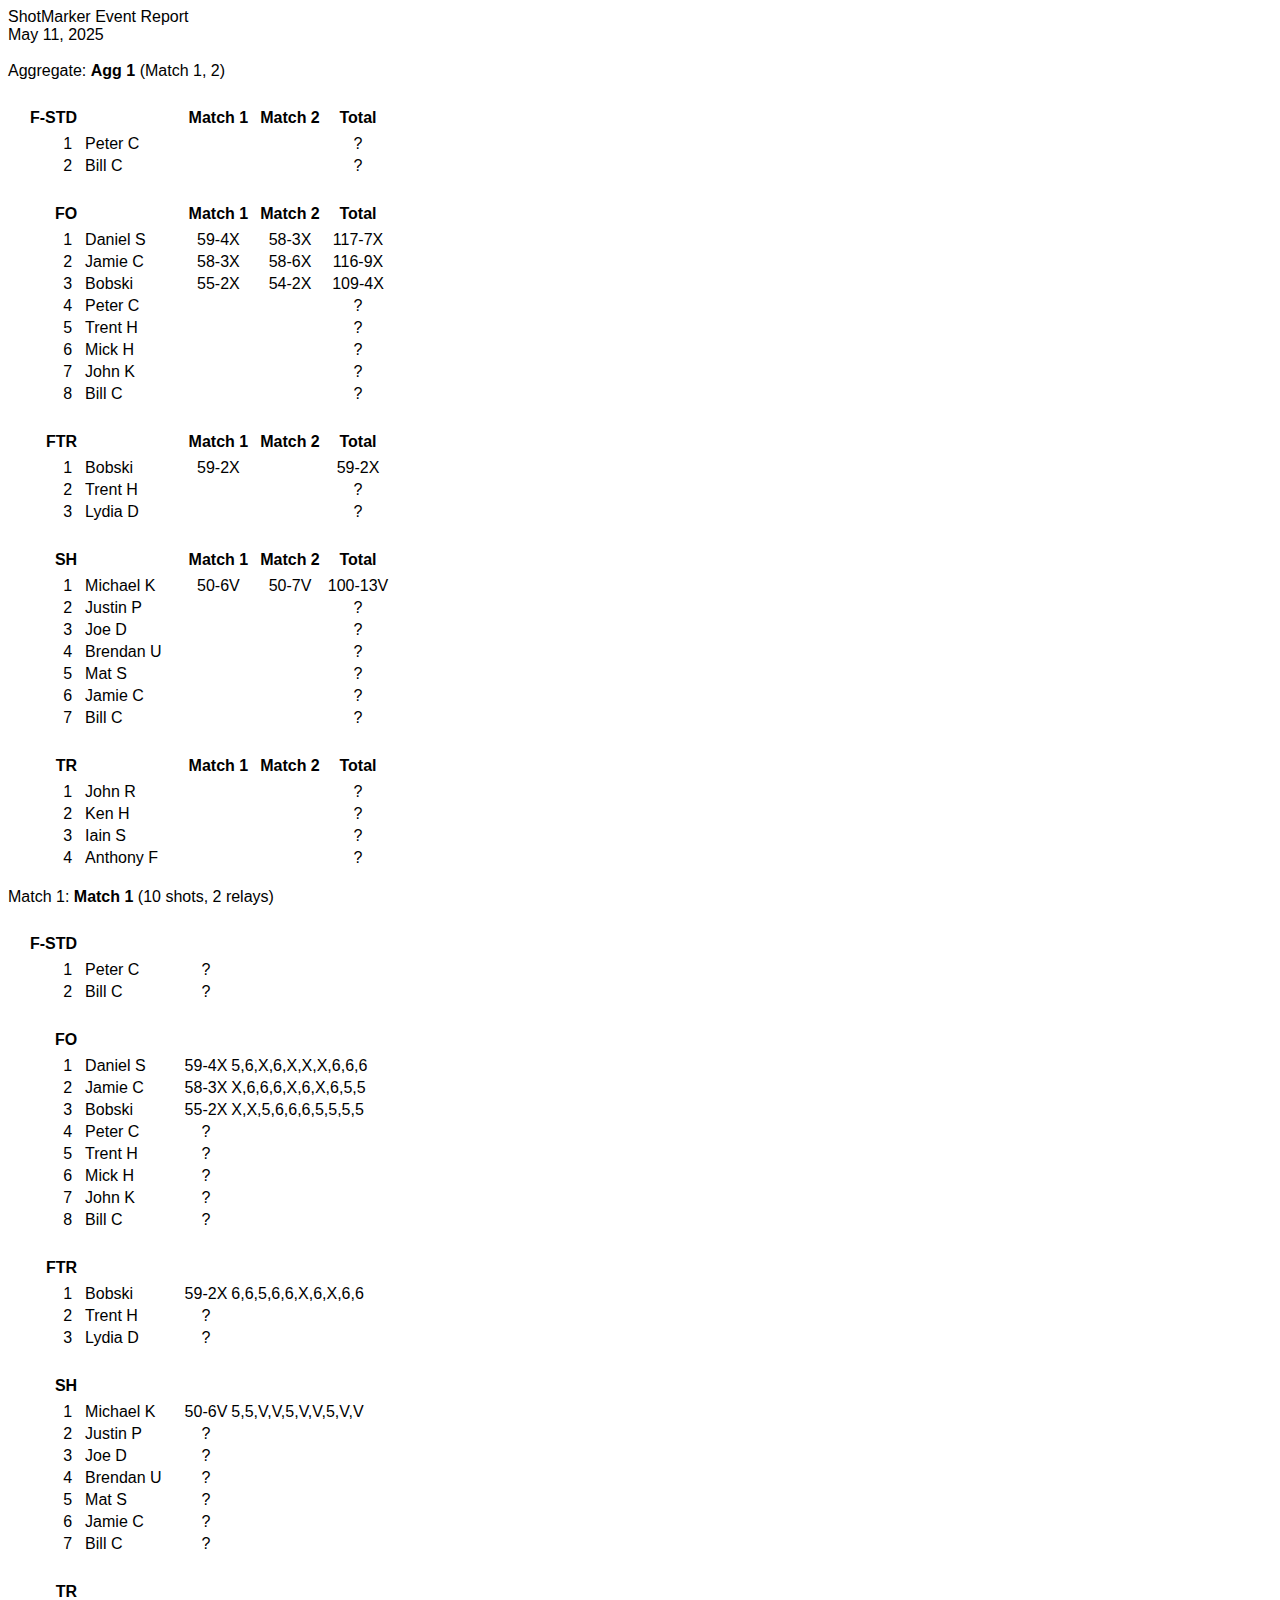
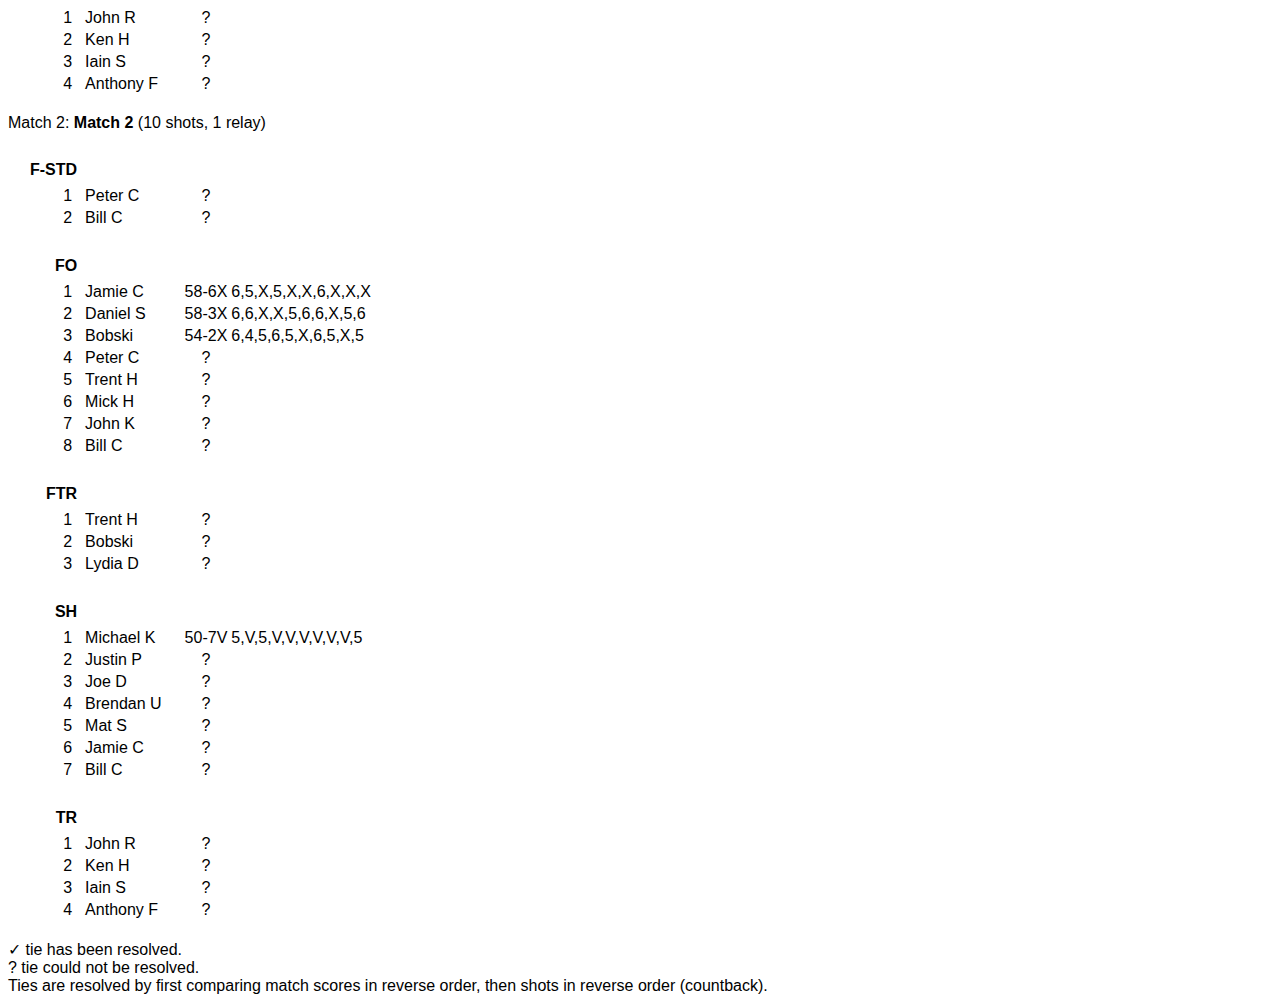
<file: 2025-05-10.html>
<html><head></head><body><div style="font-family: Helvetica, Arial;">ShotMarker Event Report<br>May 11, 2025<br><br>Aggregate: <b>Agg 1</b> (Match 1, 2)<br><table style="margin-left: 15px;"><tbody><tr><td>&nbsp;</td></tr><tr><td style="text-align: right; font-weight: bold; padding: 5px; white-space: nowrap;">F-STD</td><td></td><td style="text-align: center; font-weight: bold; padding: 5px; white-space: nowrap;">Match 1</td><td style="text-align: center; font-weight: bold; padding: 5px; white-space: nowrap;">Match 2</td><td style="text-align: center; font-weight: bold; padding: 5px;">Total</td></tr><tr><td style="text-align: right; padding-right: 10px;">1</td><td style="padding-right: 20px; white-space: nowrap;">Peter C</td><td style="text-align: center; padding-left: 10px; padding-right: 10px; white-space: nowrap;"></td><td style="text-align: center; padding-left: 10px; padding-right: 10px; white-space: nowrap;"></td><td style="text-align: center; white-space: nowrap;"> ?</td></tr><tr><td style="text-align: right; padding-right: 10px;">2</td><td style="padding-right: 20px; white-space: nowrap;">Bill C</td><td style="text-align: center; padding-left: 10px; padding-right: 10px; white-space: nowrap;"></td><td style="text-align: center; padding-left: 10px; padding-right: 10px; white-space: nowrap;"></td><td style="text-align: center; white-space: nowrap;"> ?</td></tr><tr><td>&nbsp;</td></tr><tr><td style="text-align: right; font-weight: bold; padding: 5px; white-space: nowrap;">FO</td><td></td><td style="text-align: center; font-weight: bold; padding: 5px; white-space: nowrap;">Match 1</td><td style="text-align: center; font-weight: bold; padding: 5px; white-space: nowrap;">Match 2</td><td style="text-align: center; font-weight: bold; padding: 5px;">Total</td></tr><tr><td style="text-align: right; padding-right: 10px;">1</td><td style="padding-right: 20px; white-space: nowrap;">Daniel S</td><td style="text-align: center; padding-left: 10px; padding-right: 10px; white-space: nowrap;">59-4X</td><td style="text-align: center; padding-left: 10px; padding-right: 10px; white-space: nowrap;">58-3X</td><td style="text-align: center; white-space: nowrap;">117-7X</td></tr><tr><td style="text-align: right; padding-right: 10px;">2</td><td style="padding-right: 20px; white-space: nowrap;">Jamie C</td><td style="text-align: center; padding-left: 10px; padding-right: 10px; white-space: nowrap;">58-3X</td><td style="text-align: center; padding-left: 10px; padding-right: 10px; white-space: nowrap;">58-6X</td><td style="text-align: center; white-space: nowrap;">116-9X</td></tr><tr><td style="text-align: right; padding-right: 10px;">3</td><td style="padding-right: 20px; white-space: nowrap;">Bobski</td><td style="text-align: center; padding-left: 10px; padding-right: 10px; white-space: nowrap;">55-2X</td><td style="text-align: center; padding-left: 10px; padding-right: 10px; white-space: nowrap;">54-2X</td><td style="text-align: center; white-space: nowrap;">109-4X</td></tr><tr><td style="text-align: right; padding-right: 10px;">4</td><td style="padding-right: 20px; white-space: nowrap;">Peter C</td><td style="text-align: center; padding-left: 10px; padding-right: 10px; white-space: nowrap;"></td><td style="text-align: center; padding-left: 10px; padding-right: 10px; white-space: nowrap;"></td><td style="text-align: center; white-space: nowrap;"> ?</td></tr><tr><td style="text-align: right; padding-right: 10px;">5</td><td style="padding-right: 20px; white-space: nowrap;">Trent H</td><td style="text-align: center; padding-left: 10px; padding-right: 10px; white-space: nowrap;"></td><td style="text-align: center; padding-left: 10px; padding-right: 10px; white-space: nowrap;"></td><td style="text-align: center; white-space: nowrap;"> ?</td></tr><tr><td style="text-align: right; padding-right: 10px;">6</td><td style="padding-right: 20px; white-space: nowrap;">Mick H</td><td style="text-align: center; padding-left: 10px; padding-right: 10px; white-space: nowrap;"></td><td style="text-align: center; padding-left: 10px; padding-right: 10px; white-space: nowrap;"></td><td style="text-align: center; white-space: nowrap;"> ?</td></tr><tr><td style="text-align: right; padding-right: 10px;">7</td><td style="padding-right: 20px; white-space: nowrap;">John K</td><td style="text-align: center; padding-left: 10px; padding-right: 10px; white-space: nowrap;"></td><td style="text-align: center; padding-left: 10px; padding-right: 10px; white-space: nowrap;"></td><td style="text-align: center; white-space: nowrap;"> ?</td></tr><tr><td style="text-align: right; padding-right: 10px;">8</td><td style="padding-right: 20px; white-space: nowrap;">Bill C</td><td style="text-align: center; padding-left: 10px; padding-right: 10px; white-space: nowrap;"></td><td style="text-align: center; padding-left: 10px; padding-right: 10px; white-space: nowrap;"></td><td style="text-align: center; white-space: nowrap;"> ?</td></tr><tr><td>&nbsp;</td></tr><tr><td style="text-align: right; font-weight: bold; padding: 5px; white-space: nowrap;">FTR</td><td></td><td style="text-align: center; font-weight: bold; padding: 5px; white-space: nowrap;">Match 1</td><td style="text-align: center; font-weight: bold; padding: 5px; white-space: nowrap;">Match 2</td><td style="text-align: center; font-weight: bold; padding: 5px;">Total</td></tr><tr><td style="text-align: right; padding-right: 10px;">1</td><td style="padding-right: 20px; white-space: nowrap;">Bobski</td><td style="text-align: center; padding-left: 10px; padding-right: 10px; white-space: nowrap;">59-2X</td><td style="text-align: center; padding-left: 10px; padding-right: 10px; white-space: nowrap;"></td><td style="text-align: center; white-space: nowrap;">59-2X</td></tr><tr><td style="text-align: right; padding-right: 10px;">2</td><td style="padding-right: 20px; white-space: nowrap;">Trent H</td><td style="text-align: center; padding-left: 10px; padding-right: 10px; white-space: nowrap;"></td><td style="text-align: center; padding-left: 10px; padding-right: 10px; white-space: nowrap;"></td><td style="text-align: center; white-space: nowrap;"> ?</td></tr><tr><td style="text-align: right; padding-right: 10px;">3</td><td style="padding-right: 20px; white-space: nowrap;">Lydia D</td><td style="text-align: center; padding-left: 10px; padding-right: 10px; white-space: nowrap;"></td><td style="text-align: center; padding-left: 10px; padding-right: 10px; white-space: nowrap;"></td><td style="text-align: center; white-space: nowrap;"> ?</td></tr><tr><td>&nbsp;</td></tr><tr><td style="text-align: right; font-weight: bold; padding: 5px; white-space: nowrap;">SH</td><td></td><td style="text-align: center; font-weight: bold; padding: 5px; white-space: nowrap;">Match 1</td><td style="text-align: center; font-weight: bold; padding: 5px; white-space: nowrap;">Match 2</td><td style="text-align: center; font-weight: bold; padding: 5px;">Total</td></tr><tr><td style="text-align: right; padding-right: 10px;">1</td><td style="padding-right: 20px; white-space: nowrap;">Michael K</td><td style="text-align: center; padding-left: 10px; padding-right: 10px; white-space: nowrap;">50-6V</td><td style="text-align: center; padding-left: 10px; padding-right: 10px; white-space: nowrap;">50-7V</td><td style="text-align: center; white-space: nowrap;">100-13V</td></tr><tr><td style="text-align: right; padding-right: 10px;">2</td><td style="padding-right: 20px; white-space: nowrap;">Justin P</td><td style="text-align: center; padding-left: 10px; padding-right: 10px; white-space: nowrap;"></td><td style="text-align: center; padding-left: 10px; padding-right: 10px; white-space: nowrap;"></td><td style="text-align: center; white-space: nowrap;"> ?</td></tr><tr><td style="text-align: right; padding-right: 10px;">3</td><td style="padding-right: 20px; white-space: nowrap;">Joe D</td><td style="text-align: center; padding-left: 10px; padding-right: 10px; white-space: nowrap;"></td><td style="text-align: center; padding-left: 10px; padding-right: 10px; white-space: nowrap;"></td><td style="text-align: center; white-space: nowrap;"> ?</td></tr><tr><td style="text-align: right; padding-right: 10px;">4</td><td style="padding-right: 20px; white-space: nowrap;">Brendan U</td><td style="text-align: center; padding-left: 10px; padding-right: 10px; white-space: nowrap;"></td><td style="text-align: center; padding-left: 10px; padding-right: 10px; white-space: nowrap;"></td><td style="text-align: center; white-space: nowrap;"> ?</td></tr><tr><td style="text-align: right; padding-right: 10px;">5</td><td style="padding-right: 20px; white-space: nowrap;">Mat S</td><td style="text-align: center; padding-left: 10px; padding-right: 10px; white-space: nowrap;"></td><td style="text-align: center; padding-left: 10px; padding-right: 10px; white-space: nowrap;"></td><td style="text-align: center; white-space: nowrap;"> ?</td></tr><tr><td style="text-align: right; padding-right: 10px;">6</td><td style="padding-right: 20px; white-space: nowrap;">Jamie C</td><td style="text-align: center; padding-left: 10px; padding-right: 10px; white-space: nowrap;"></td><td style="text-align: center; padding-left: 10px; padding-right: 10px; white-space: nowrap;"></td><td style="text-align: center; white-space: nowrap;"> ?</td></tr><tr><td style="text-align: right; padding-right: 10px;">7</td><td style="padding-right: 20px; white-space: nowrap;">Bill C</td><td style="text-align: center; padding-left: 10px; padding-right: 10px; white-space: nowrap;"></td><td style="text-align: center; padding-left: 10px; padding-right: 10px; white-space: nowrap;"></td><td style="text-align: center; white-space: nowrap;"> ?</td></tr><tr><td>&nbsp;</td></tr><tr><td style="text-align: right; font-weight: bold; padding: 5px; white-space: nowrap;">TR</td><td></td><td style="text-align: center; font-weight: bold; padding: 5px; white-space: nowrap;">Match 1</td><td style="text-align: center; font-weight: bold; padding: 5px; white-space: nowrap;">Match 2</td><td style="text-align: center; font-weight: bold; padding: 5px;">Total</td></tr><tr><td style="text-align: right; padding-right: 10px;">1</td><td style="padding-right: 20px; white-space: nowrap;">John R</td><td style="text-align: center; padding-left: 10px; padding-right: 10px; white-space: nowrap;"></td><td style="text-align: center; padding-left: 10px; padding-right: 10px; white-space: nowrap;"></td><td style="text-align: center; white-space: nowrap;"> ?</td></tr><tr><td style="text-align: right; padding-right: 10px;">2</td><td style="padding-right: 20px; white-space: nowrap;">Ken H</td><td style="text-align: center; padding-left: 10px; padding-right: 10px; white-space: nowrap;"></td><td style="text-align: center; padding-left: 10px; padding-right: 10px; white-space: nowrap;"></td><td style="text-align: center; white-space: nowrap;"> ?</td></tr><tr><td style="text-align: right; padding-right: 10px;">3</td><td style="padding-right: 20px; white-space: nowrap;">Iain S</td><td style="text-align: center; padding-left: 10px; padding-right: 10px; white-space: nowrap;"></td><td style="text-align: center; padding-left: 10px; padding-right: 10px; white-space: nowrap;"></td><td style="text-align: center; white-space: nowrap;"> ?</td></tr><tr><td style="text-align: right; padding-right: 10px;">4</td><td style="padding-right: 20px; white-space: nowrap;">Anthony F</td><td style="text-align: center; padding-left: 10px; padding-right: 10px; white-space: nowrap;"></td><td style="text-align: center; padding-left: 10px; padding-right: 10px; white-space: nowrap;"></td><td style="text-align: center; white-space: nowrap;"> ?</td></tr></tbody></table><br>Match 1: <b>Match 1</b> (10 shots, 2 relays)<br><table style="margin-left: 15px;"><tbody><tr><td>&nbsp;</td></tr><tr><td style="text-align: right; font-weight: bold; padding: 5px; white-space: nowrap;">F-STD</td></tr><tr><td style="text-align: right; padding-right: 10px;">1</td><td style="padding-right: 20px; white-space: nowrap;">Peter C</td><td style="text-align: center; white-space: nowrap;"> ?</td><td style="text-align: left; white-space: nowrap;"></td></tr><tr><td style="text-align: right; padding-right: 10px;">2</td><td style="padding-right: 20px; white-space: nowrap;">Bill C</td><td style="text-align: center; white-space: nowrap;"> ?</td><td style="text-align: left; white-space: nowrap;"></td></tr><tr><td>&nbsp;</td></tr><tr><td style="text-align: right; font-weight: bold; padding: 5px; white-space: nowrap;">FO</td></tr><tr><td style="text-align: right; padding-right: 10px;">1</td><td style="padding-right: 20px; white-space: nowrap;">Daniel S</td><td style="text-align: center; white-space: nowrap;">59-4X</td><td style="text-align: left; white-space: nowrap;">5,6,X,6,X,X,X,6,6,6</td></tr><tr><td style="text-align: right; padding-right: 10px;">2</td><td style="padding-right: 20px; white-space: nowrap;">Jamie C</td><td style="text-align: center; white-space: nowrap;">58-3X</td><td style="text-align: left; white-space: nowrap;">X,6,6,6,X,6,X,6,5,5</td></tr><tr><td style="text-align: right; padding-right: 10px;">3</td><td style="padding-right: 20px; white-space: nowrap;">Bobski</td><td style="text-align: center; white-space: nowrap;">55-2X</td><td style="text-align: left; white-space: nowrap;">X,X,5,6,6,6,5,5,5,5</td></tr><tr><td style="text-align: right; padding-right: 10px;">4</td><td style="padding-right: 20px; white-space: nowrap;">Peter C</td><td style="text-align: center; white-space: nowrap;"> ?</td><td style="text-align: left; white-space: nowrap;"></td></tr><tr><td style="text-align: right; padding-right: 10px;">5</td><td style="padding-right: 20px; white-space: nowrap;">Trent H</td><td style="text-align: center; white-space: nowrap;"> ?</td><td style="text-align: left; white-space: nowrap;"></td></tr><tr><td style="text-align: right; padding-right: 10px;">6</td><td style="padding-right: 20px; white-space: nowrap;">Mick H</td><td style="text-align: center; white-space: nowrap;"> ?</td><td style="text-align: left; white-space: nowrap;"></td></tr><tr><td style="text-align: right; padding-right: 10px;">7</td><td style="padding-right: 20px; white-space: nowrap;">John K</td><td style="text-align: center; white-space: nowrap;"> ?</td><td style="text-align: left; white-space: nowrap;"></td></tr><tr><td style="text-align: right; padding-right: 10px;">8</td><td style="padding-right: 20px; white-space: nowrap;">Bill C</td><td style="text-align: center; white-space: nowrap;"> ?</td><td style="text-align: left; white-space: nowrap;"></td></tr><tr><td>&nbsp;</td></tr><tr><td style="text-align: right; font-weight: bold; padding: 5px; white-space: nowrap;">FTR</td></tr><tr><td style="text-align: right; padding-right: 10px;">1</td><td style="padding-right: 20px; white-space: nowrap;">Bobski</td><td style="text-align: center; white-space: nowrap;">59-2X</td><td style="text-align: left; white-space: nowrap;">6,6,5,6,6,X,6,X,6,6</td></tr><tr><td style="text-align: right; padding-right: 10px;">2</td><td style="padding-right: 20px; white-space: nowrap;">Trent H</td><td style="text-align: center; white-space: nowrap;"> ?</td><td style="text-align: left; white-space: nowrap;"></td></tr><tr><td style="text-align: right; padding-right: 10px;">3</td><td style="padding-right: 20px; white-space: nowrap;">Lydia D</td><td style="text-align: center; white-space: nowrap;"> ?</td><td style="text-align: left; white-space: nowrap;"></td></tr><tr><td>&nbsp;</td></tr><tr><td style="text-align: right; font-weight: bold; padding: 5px; white-space: nowrap;">SH</td></tr><tr><td style="text-align: right; padding-right: 10px;">1</td><td style="padding-right: 20px; white-space: nowrap;">Michael K</td><td style="text-align: center; white-space: nowrap;">50-6V</td><td style="text-align: left; white-space: nowrap;">5,5,V,V,5,V,V,5,V,V</td></tr><tr><td style="text-align: right; padding-right: 10px;">2</td><td style="padding-right: 20px; white-space: nowrap;">Justin P</td><td style="text-align: center; white-space: nowrap;"> ?</td><td style="text-align: left; white-space: nowrap;"></td></tr><tr><td style="text-align: right; padding-right: 10px;">3</td><td style="padding-right: 20px; white-space: nowrap;">Joe D</td><td style="text-align: center; white-space: nowrap;"> ?</td><td style="text-align: left; white-space: nowrap;"></td></tr><tr><td style="text-align: right; padding-right: 10px;">4</td><td style="padding-right: 20px; white-space: nowrap;">Brendan U</td><td style="text-align: center; white-space: nowrap;"> ?</td><td style="text-align: left; white-space: nowrap;"></td></tr><tr><td style="text-align: right; padding-right: 10px;">5</td><td style="padding-right: 20px; white-space: nowrap;">Mat S</td><td style="text-align: center; white-space: nowrap;"> ?</td><td style="text-align: left; white-space: nowrap;"></td></tr><tr><td style="text-align: right; padding-right: 10px;">6</td><td style="padding-right: 20px; white-space: nowrap;">Jamie C</td><td style="text-align: center; white-space: nowrap;"> ?</td><td style="text-align: left; white-space: nowrap;"></td></tr><tr><td style="text-align: right; padding-right: 10px;">7</td><td style="padding-right: 20px; white-space: nowrap;">Bill C</td><td style="text-align: center; white-space: nowrap;"> ?</td><td style="text-align: left; white-space: nowrap;"></td></tr><tr><td>&nbsp;</td></tr><tr><td style="text-align: right; font-weight: bold; padding: 5px; white-space: nowrap;">TR</td></tr><tr><td style="text-align: right; padding-right: 10px;">1</td><td style="padding-right: 20px; white-space: nowrap;">John R</td><td style="text-align: center; white-space: nowrap;"> ?</td><td style="text-align: left; white-space: nowrap;"></td></tr><tr><td style="text-align: right; padding-right: 10px;">2</td><td style="padding-right: 20px; white-space: nowrap;">Ken H</td><td style="text-align: center; white-space: nowrap;"> ?</td><td style="text-align: left; white-space: nowrap;"></td></tr><tr><td style="text-align: right; padding-right: 10px;">3</td><td style="padding-right: 20px; white-space: nowrap;">Iain S</td><td style="text-align: center; white-space: nowrap;"> ?</td><td style="text-align: left; white-space: nowrap;"></td></tr><tr><td style="text-align: right; padding-right: 10px;">4</td><td style="padding-right: 20px; white-space: nowrap;">Anthony F</td><td style="text-align: center; white-space: nowrap;"> ?</td><td style="text-align: left; white-space: nowrap;"></td></tr></tbody></table><br>Match 2: <b>Match 2</b> (10 shots, 1 relay)<br><table style="margin-left: 15px;"><tbody><tr><td>&nbsp;</td></tr><tr><td style="text-align: right; font-weight: bold; padding: 5px; white-space: nowrap;">F-STD</td></tr><tr><td style="text-align: right; padding-right: 10px;">1</td><td style="padding-right: 20px; white-space: nowrap;">Peter C</td><td style="text-align: center; white-space: nowrap;"> ?</td><td style="text-align: left; white-space: nowrap;"></td></tr><tr><td style="text-align: right; padding-right: 10px;">2</td><td style="padding-right: 20px; white-space: nowrap;">Bill C</td><td style="text-align: center; white-space: nowrap;"> ?</td><td style="text-align: left; white-space: nowrap;"></td></tr><tr><td>&nbsp;</td></tr><tr><td style="text-align: right; font-weight: bold; padding: 5px; white-space: nowrap;">FO</td></tr><tr><td style="text-align: right; padding-right: 10px;">1</td><td style="padding-right: 20px; white-space: nowrap;">Jamie C</td><td style="text-align: center; white-space: nowrap;">58-6X</td><td style="text-align: left; white-space: nowrap;">6,5,X,5,X,X,6,X,X,X</td></tr><tr><td style="text-align: right; padding-right: 10px;">2</td><td style="padding-right: 20px; white-space: nowrap;">Daniel S</td><td style="text-align: center; white-space: nowrap;">58-3X</td><td style="text-align: left; white-space: nowrap;">6,6,X,X,5,6,6,X,5,6</td></tr><tr><td style="text-align: right; padding-right: 10px;">3</td><td style="padding-right: 20px; white-space: nowrap;">Bobski</td><td style="text-align: center; white-space: nowrap;">54-2X</td><td style="text-align: left; white-space: nowrap;">6,4,5,6,5,X,6,5,X,5</td></tr><tr><td style="text-align: right; padding-right: 10px;">4</td><td style="padding-right: 20px; white-space: nowrap;">Peter C</td><td style="text-align: center; white-space: nowrap;"> ?</td><td style="text-align: left; white-space: nowrap;"></td></tr><tr><td style="text-align: right; padding-right: 10px;">5</td><td style="padding-right: 20px; white-space: nowrap;">Trent H</td><td style="text-align: center; white-space: nowrap;"> ?</td><td style="text-align: left; white-space: nowrap;"></td></tr><tr><td style="text-align: right; padding-right: 10px;">6</td><td style="padding-right: 20px; white-space: nowrap;">Mick H</td><td style="text-align: center; white-space: nowrap;"> ?</td><td style="text-align: left; white-space: nowrap;"></td></tr><tr><td style="text-align: right; padding-right: 10px;">7</td><td style="padding-right: 20px; white-space: nowrap;">John K</td><td style="text-align: center; white-space: nowrap;"> ?</td><td style="text-align: left; white-space: nowrap;"></td></tr><tr><td style="text-align: right; padding-right: 10px;">8</td><td style="padding-right: 20px; white-space: nowrap;">Bill C</td><td style="text-align: center; white-space: nowrap;"> ?</td><td style="text-align: left; white-space: nowrap;"></td></tr><tr><td>&nbsp;</td></tr><tr><td style="text-align: right; font-weight: bold; padding: 5px; white-space: nowrap;">FTR</td></tr><tr><td style="text-align: right; padding-right: 10px;">1</td><td style="padding-right: 20px; white-space: nowrap;">Trent H</td><td style="text-align: center; white-space: nowrap;"> ?</td><td style="text-align: left; white-space: nowrap;"></td></tr><tr><td style="text-align: right; padding-right: 10px;">2</td><td style="padding-right: 20px; white-space: nowrap;">Bobski</td><td style="text-align: center; white-space: nowrap;"> ?</td><td style="text-align: left; white-space: nowrap;"></td></tr><tr><td style="text-align: right; padding-right: 10px;">3</td><td style="padding-right: 20px; white-space: nowrap;">Lydia D</td><td style="text-align: center; white-space: nowrap;"> ?</td><td style="text-align: left; white-space: nowrap;"></td></tr><tr><td>&nbsp;</td></tr><tr><td style="text-align: right; font-weight: bold; padding: 5px; white-space: nowrap;">SH</td></tr><tr><td style="text-align: right; padding-right: 10px;">1</td><td style="padding-right: 20px; white-space: nowrap;">Michael K</td><td style="text-align: center; white-space: nowrap;">50-7V</td><td style="text-align: left; white-space: nowrap;">5,V,5,V,V,V,V,V,V,5</td></tr><tr><td style="text-align: right; padding-right: 10px;">2</td><td style="padding-right: 20px; white-space: nowrap;">Justin P</td><td style="text-align: center; white-space: nowrap;"> ?</td><td style="text-align: left; white-space: nowrap;"></td></tr><tr><td style="text-align: right; padding-right: 10px;">3</td><td style="padding-right: 20px; white-space: nowrap;">Joe D</td><td style="text-align: center; white-space: nowrap;"> ?</td><td style="text-align: left; white-space: nowrap;"></td></tr><tr><td style="text-align: right; padding-right: 10px;">4</td><td style="padding-right: 20px; white-space: nowrap;">Brendan U</td><td style="text-align: center; white-space: nowrap;"> ?</td><td style="text-align: left; white-space: nowrap;"></td></tr><tr><td style="text-align: right; padding-right: 10px;">5</td><td style="padding-right: 20px; white-space: nowrap;">Mat S</td><td style="text-align: center; white-space: nowrap;"> ?</td><td style="text-align: left; white-space: nowrap;"></td></tr><tr><td style="text-align: right; padding-right: 10px;">6</td><td style="padding-right: 20px; white-space: nowrap;">Jamie C</td><td style="text-align: center; white-space: nowrap;"> ?</td><td style="text-align: left; white-space: nowrap;"></td></tr><tr><td style="text-align: right; padding-right: 10px;">7</td><td style="padding-right: 20px; white-space: nowrap;">Bill C</td><td style="text-align: center; white-space: nowrap;"> ?</td><td style="text-align: left; white-space: nowrap;"></td></tr><tr><td>&nbsp;</td></tr><tr><td style="text-align: right; font-weight: bold; padding: 5px; white-space: nowrap;">TR</td></tr><tr><td style="text-align: right; padding-right: 10px;">1</td><td style="padding-right: 20px; white-space: nowrap;">John R</td><td style="text-align: center; white-space: nowrap;"> ?</td><td style="text-align: left; white-space: nowrap;"></td></tr><tr><td style="text-align: right; padding-right: 10px;">2</td><td style="padding-right: 20px; white-space: nowrap;">Ken H</td><td style="text-align: center; white-space: nowrap;"> ?</td><td style="text-align: left; white-space: nowrap;"></td></tr><tr><td style="text-align: right; padding-right: 10px;">3</td><td style="padding-right: 20px; white-space: nowrap;">Iain S</td><td style="text-align: center; white-space: nowrap;"> ?</td><td style="text-align: left; white-space: nowrap;"></td></tr><tr><td style="text-align: right; padding-right: 10px;">4</td><td style="padding-right: 20px; white-space: nowrap;">Anthony F</td><td style="text-align: center; white-space: nowrap;"> ?</td><td style="text-align: left; white-space: nowrap;"></td></tr></tbody></table><br>✓ tie has been resolved.<br>? tie could not be resolved.<br>Ties are resolved by first comparing match scores in reverse order, then shots in reverse order (countback).</div></body></html>
</file>
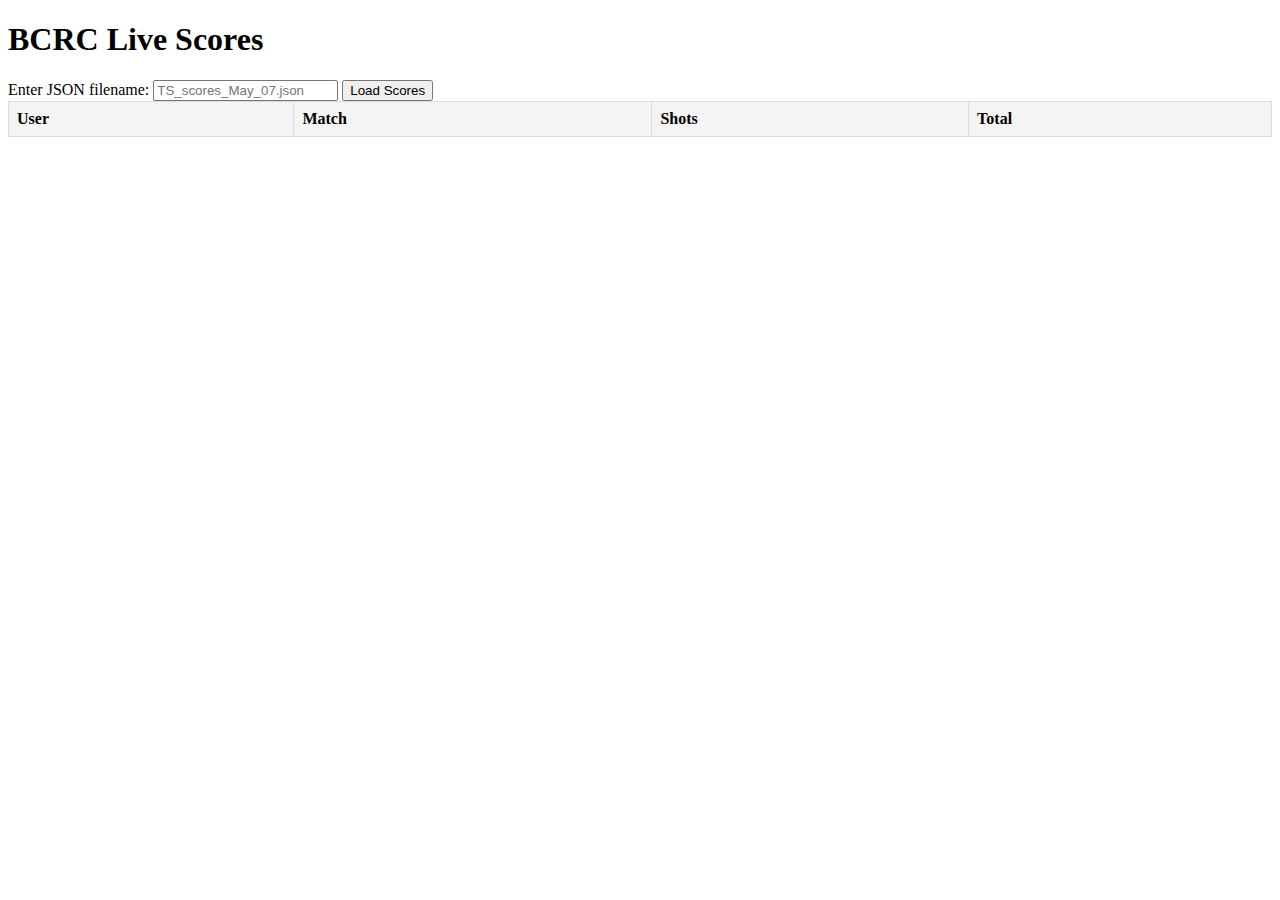
<file: index-2.html>
<!DOCTYPE html>
<html lang="en">
<head>
    <meta charset="UTF-8">
    <meta name="viewport" content="width=device-width, initial-scale=1.0">
    <title>BCRC Live Scores</title>
    <style>
        table {
            width: 100%;
            border-collapse: collapse;
        }
        th, td {
            border: 1px solid #ddd;
            padding: 8px;
            text-align: left;
        }
        th {
            background-color: #f4f4f4;
        }
    </style>
</head>
<body>
    <h1>BCRC Live Scores</h1>

    <label for="filename">Enter JSON filename:</label>
    <input type="text" id="filename" placeholder="TS_scores_May_07.json">
    <button onclick="fetchScores()">Load Scores</button>

    <table id="scoresTable">
        <thead>
            <tr>
                <th>User</th>
                <th>Match</th>
                <th>Shots</th>
                <th>Total</th>
            </tr>
        </thead>
        <tbody></tbody>
    </table>

    <script>
        async function fetchScores() {
            const filename = document.getElementById("filename").value.trim();
            if (!filename) {
                alert("Please enter a filename.");
                return;
            }

            const url = `https://your-username.github.io/your-repo-name/${filename}`; // Update with actual GitHub repo path

            try {
                const response = await fetch(url);
                if (!response.ok) throw new Error("Failed to fetch data");
                const jsonData = await response.json();

                const sortedData = jsonData.sort((a, b) => a.user.localeCompare(b.user));
                const tableBody = document.querySelector("#scoresTable tbody");
                tableBody.innerHTML = "";

                sortedData.forEach(score => {
                    const row = document.createElement("tr");
                    row.innerHTML = `
                        <td>${score.user}</td>
                        <td>${score.match}</td>
                        <td>${score.shots}</td>
                        <td>${score.total}</td>
                    `;
                    tableBody.appendChild(row);
                });
            } catch (error) {
                console.error("Error fetching scores:", error);
                alert("Failed to load JSON file. Check the filename or file availability.");
            }
        }
    </script>
</body>
</html>
</file>
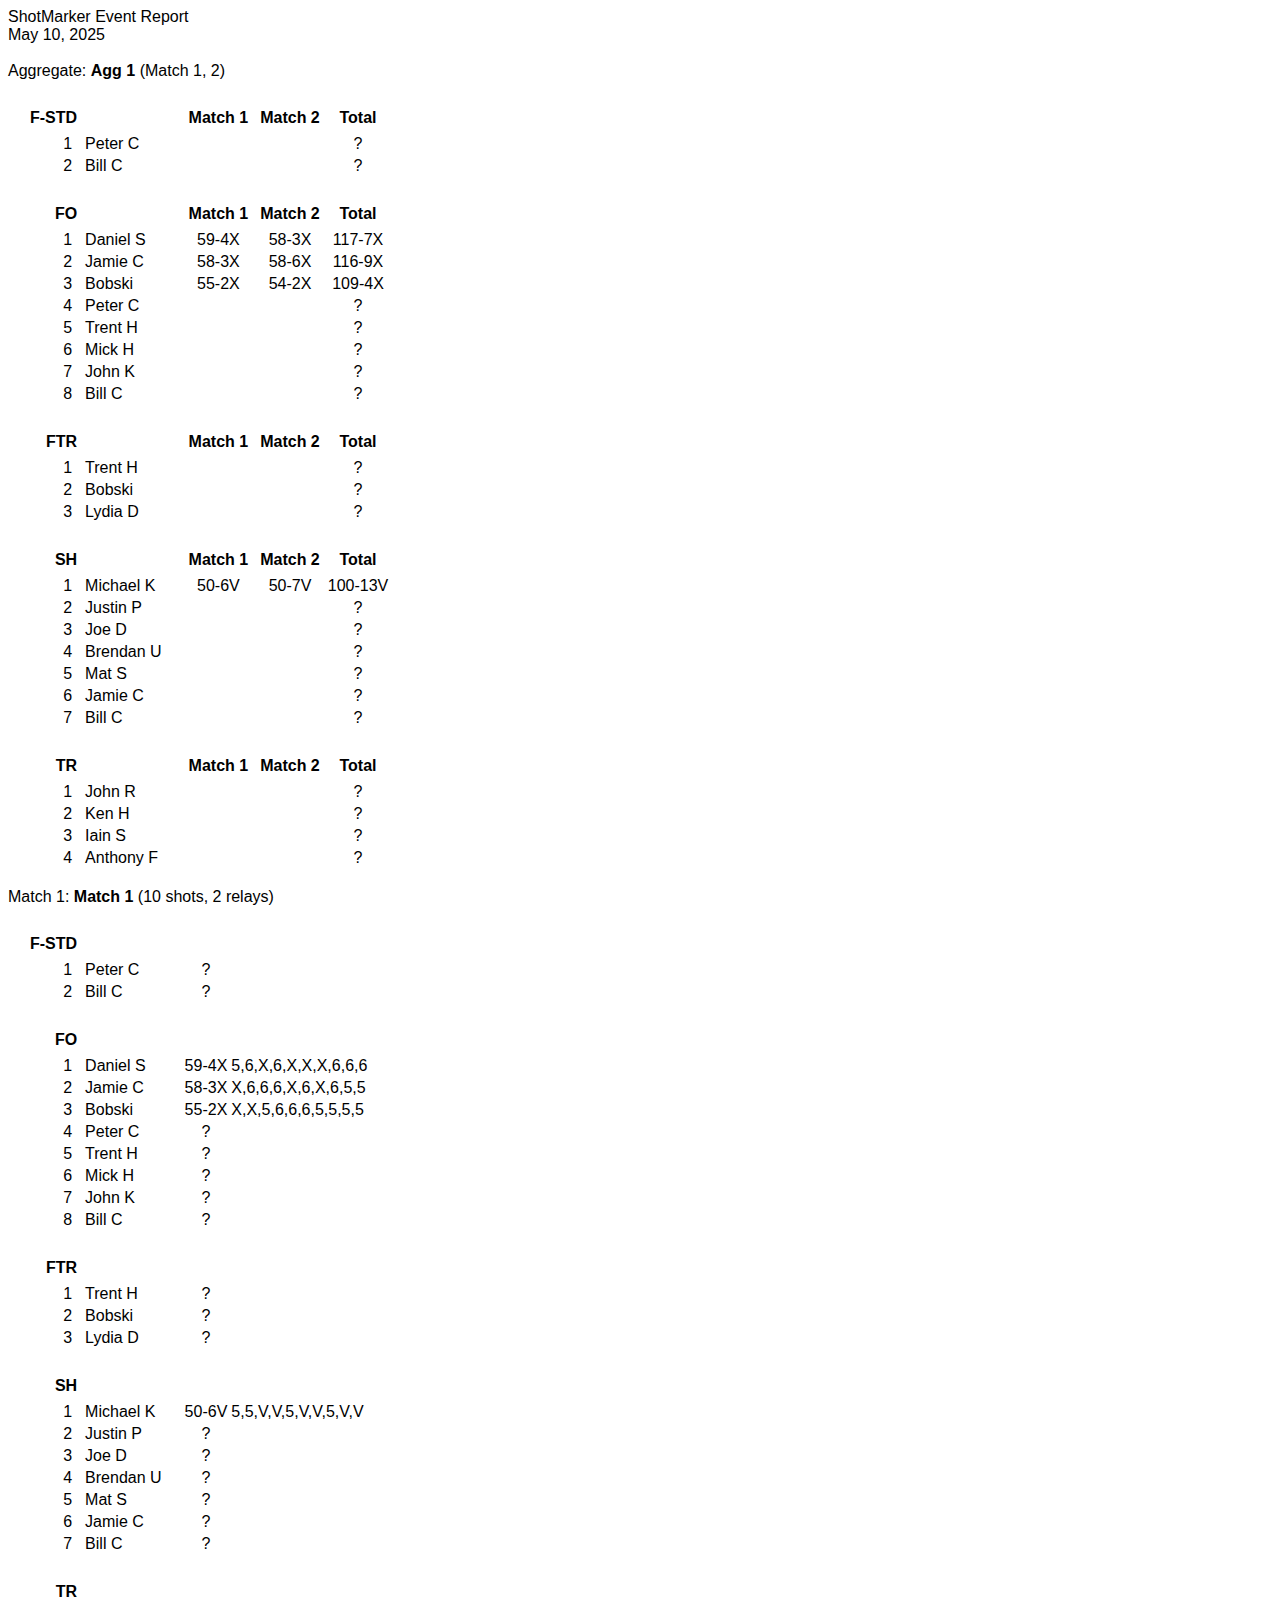
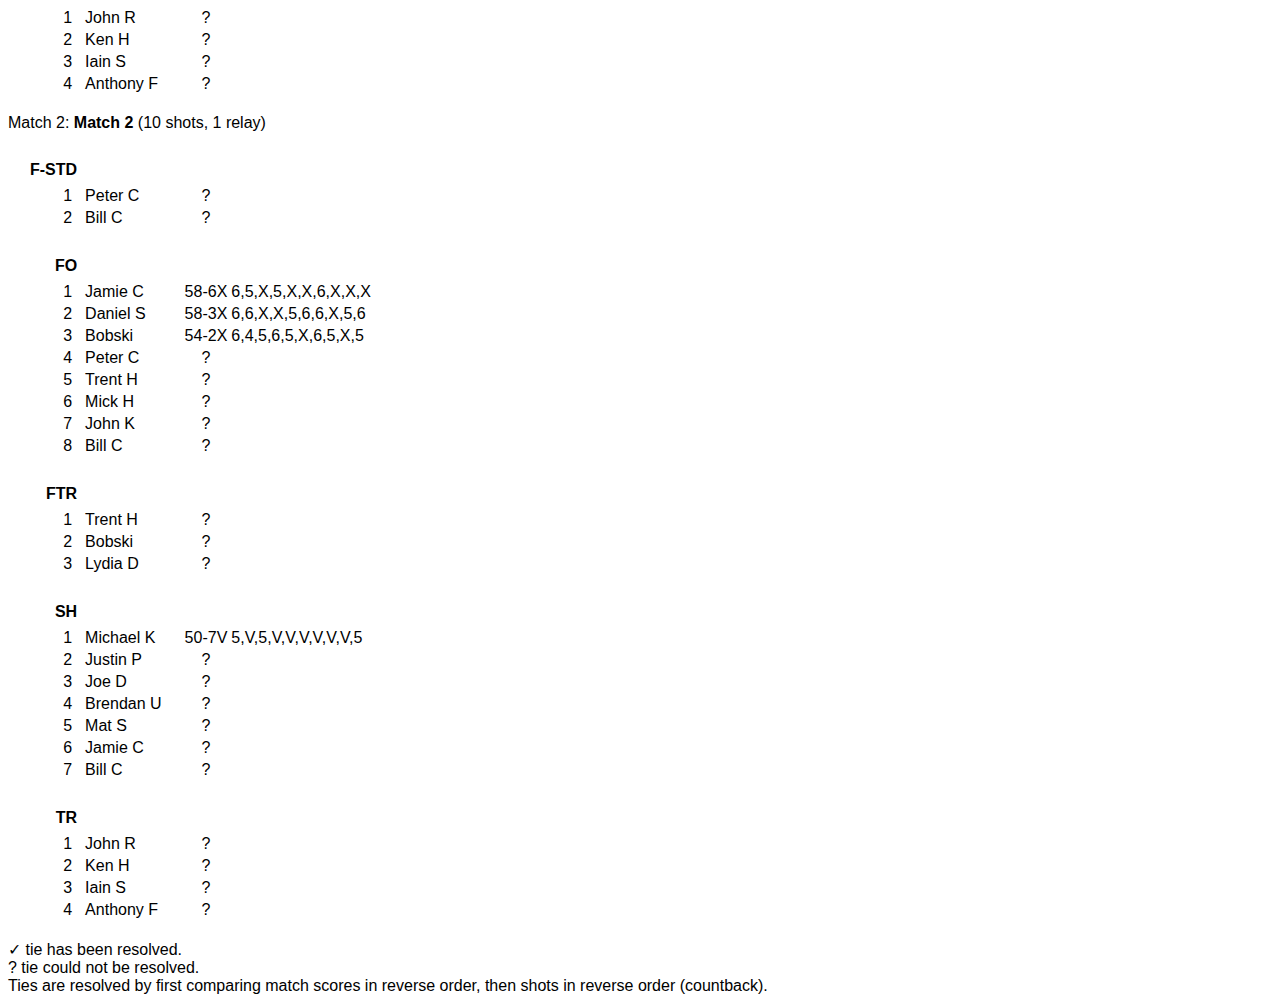
<file: index-old basoc format.html>
<html><head></head><body><div style="font-family: Helvetica, Arial;">ShotMarker Event Report<br>May 10, 2025<br><br>Aggregate: <b>Agg 1</b> (Match 1, 2)<br><table style="margin-left: 15px;"><tbody><tr><td>&nbsp;</td></tr><tr><td style="text-align: right; font-weight: bold; padding: 5px; white-space: nowrap;">F-STD</td><td></td><td style="text-align: center; font-weight: bold; padding: 5px; white-space: nowrap;">Match 1</td><td style="text-align: center; font-weight: bold; padding: 5px; white-space: nowrap;">Match 2</td><td style="text-align: center; font-weight: bold; padding: 5px;">Total</td></tr><tr><td style="text-align: right; padding-right: 10px;">1</td><td style="padding-right: 20px; white-space: nowrap;">Peter C</td><td style="text-align: center; padding-left: 10px; padding-right: 10px; white-space: nowrap;"></td><td style="text-align: center; padding-left: 10px; padding-right: 10px; white-space: nowrap;"></td><td style="text-align: center; white-space: nowrap;"> ?</td></tr><tr><td style="text-align: right; padding-right: 10px;">2</td><td style="padding-right: 20px; white-space: nowrap;">Bill C</td><td style="text-align: center; padding-left: 10px; padding-right: 10px; white-space: nowrap;"></td><td style="text-align: center; padding-left: 10px; padding-right: 10px; white-space: nowrap;"></td><td style="text-align: center; white-space: nowrap;"> ?</td></tr><tr><td>&nbsp;</td></tr><tr><td style="text-align: right; font-weight: bold; padding: 5px; white-space: nowrap;">FO</td><td></td><td style="text-align: center; font-weight: bold; padding: 5px; white-space: nowrap;">Match 1</td><td style="text-align: center; font-weight: bold; padding: 5px; white-space: nowrap;">Match 2</td><td style="text-align: center; font-weight: bold; padding: 5px;">Total</td></tr><tr><td style="text-align: right; padding-right: 10px;">1</td><td style="padding-right: 20px; white-space: nowrap;">Daniel S</td><td style="text-align: center; padding-left: 10px; padding-right: 10px; white-space: nowrap;">59-4X</td><td style="text-align: center; padding-left: 10px; padding-right: 10px; white-space: nowrap;">58-3X</td><td style="text-align: center; white-space: nowrap;">117-7X</td></tr><tr><td style="text-align: right; padding-right: 10px;">2</td><td style="padding-right: 20px; white-space: nowrap;">Jamie C</td><td style="text-align: center; padding-left: 10px; padding-right: 10px; white-space: nowrap;">58-3X</td><td style="text-align: center; padding-left: 10px; padding-right: 10px; white-space: nowrap;">58-6X</td><td style="text-align: center; white-space: nowrap;">116-9X</td></tr><tr><td style="text-align: right; padding-right: 10px;">3</td><td style="padding-right: 20px; white-space: nowrap;">Bobski</td><td style="text-align: center; padding-left: 10px; padding-right: 10px; white-space: nowrap;">55-2X</td><td style="text-align: center; padding-left: 10px; padding-right: 10px; white-space: nowrap;">54-2X</td><td style="text-align: center; white-space: nowrap;">109-4X</td></tr><tr><td style="text-align: right; padding-right: 10px;">4</td><td style="padding-right: 20px; white-space: nowrap;">Peter C</td><td style="text-align: center; padding-left: 10px; padding-right: 10px; white-space: nowrap;"></td><td style="text-align: center; padding-left: 10px; padding-right: 10px; white-space: nowrap;"></td><td style="text-align: center; white-space: nowrap;"> ?</td></tr><tr><td style="text-align: right; padding-right: 10px;">5</td><td style="padding-right: 20px; white-space: nowrap;">Trent H</td><td style="text-align: center; padding-left: 10px; padding-right: 10px; white-space: nowrap;"></td><td style="text-align: center; padding-left: 10px; padding-right: 10px; white-space: nowrap;"></td><td style="text-align: center; white-space: nowrap;"> ?</td></tr><tr><td style="text-align: right; padding-right: 10px;">6</td><td style="padding-right: 20px; white-space: nowrap;">Mick H</td><td style="text-align: center; padding-left: 10px; padding-right: 10px; white-space: nowrap;"></td><td style="text-align: center; padding-left: 10px; padding-right: 10px; white-space: nowrap;"></td><td style="text-align: center; white-space: nowrap;"> ?</td></tr><tr><td style="text-align: right; padding-right: 10px;">7</td><td style="padding-right: 20px; white-space: nowrap;">John K</td><td style="text-align: center; padding-left: 10px; padding-right: 10px; white-space: nowrap;"></td><td style="text-align: center; padding-left: 10px; padding-right: 10px; white-space: nowrap;"></td><td style="text-align: center; white-space: nowrap;"> ?</td></tr><tr><td style="text-align: right; padding-right: 10px;">8</td><td style="padding-right: 20px; white-space: nowrap;">Bill C</td><td style="text-align: center; padding-left: 10px; padding-right: 10px; white-space: nowrap;"></td><td style="text-align: center; padding-left: 10px; padding-right: 10px; white-space: nowrap;"></td><td style="text-align: center; white-space: nowrap;"> ?</td></tr><tr><td>&nbsp;</td></tr><tr><td style="text-align: right; font-weight: bold; padding: 5px; white-space: nowrap;">FTR</td><td></td><td style="text-align: center; font-weight: bold; padding: 5px; white-space: nowrap;">Match 1</td><td style="text-align: center; font-weight: bold; padding: 5px; white-space: nowrap;">Match 2</td><td style="text-align: center; font-weight: bold; padding: 5px;">Total</td></tr><tr><td style="text-align: right; padding-right: 10px;">1</td><td style="padding-right: 20px; white-space: nowrap;">Trent H</td><td style="text-align: center; padding-left: 10px; padding-right: 10px; white-space: nowrap;"></td><td style="text-align: center; padding-left: 10px; padding-right: 10px; white-space: nowrap;"></td><td style="text-align: center; white-space: nowrap;"> ?</td></tr><tr><td style="text-align: right; padding-right: 10px;">2</td><td style="padding-right: 20px; white-space: nowrap;">Bobski</td><td style="text-align: center; padding-left: 10px; padding-right: 10px; white-space: nowrap;"></td><td style="text-align: center; padding-left: 10px; padding-right: 10px; white-space: nowrap;"></td><td style="text-align: center; white-space: nowrap;"> ?</td></tr><tr><td style="text-align: right; padding-right: 10px;">3</td><td style="padding-right: 20px; white-space: nowrap;">Lydia D</td><td style="text-align: center; padding-left: 10px; padding-right: 10px; white-space: nowrap;"></td><td style="text-align: center; padding-left: 10px; padding-right: 10px; white-space: nowrap;"></td><td style="text-align: center; white-space: nowrap;"> ?</td></tr><tr><td>&nbsp;</td></tr><tr><td style="text-align: right; font-weight: bold; padding: 5px; white-space: nowrap;">SH</td><td></td><td style="text-align: center; font-weight: bold; padding: 5px; white-space: nowrap;">Match 1</td><td style="text-align: center; font-weight: bold; padding: 5px; white-space: nowrap;">Match 2</td><td style="text-align: center; font-weight: bold; padding: 5px;">Total</td></tr><tr><td style="text-align: right; padding-right: 10px;">1</td><td style="padding-right: 20px; white-space: nowrap;">Michael K</td><td style="text-align: center; padding-left: 10px; padding-right: 10px; white-space: nowrap;">50-6V</td><td style="text-align: center; padding-left: 10px; padding-right: 10px; white-space: nowrap;">50-7V</td><td style="text-align: center; white-space: nowrap;">100-13V</td></tr><tr><td style="text-align: right; padding-right: 10px;">2</td><td style="padding-right: 20px; white-space: nowrap;">Justin P</td><td style="text-align: center; padding-left: 10px; padding-right: 10px; white-space: nowrap;"></td><td style="text-align: center; padding-left: 10px; padding-right: 10px; white-space: nowrap;"></td><td style="text-align: center; white-space: nowrap;"> ?</td></tr><tr><td style="text-align: right; padding-right: 10px;">3</td><td style="padding-right: 20px; white-space: nowrap;">Joe D</td><td style="text-align: center; padding-left: 10px; padding-right: 10px; white-space: nowrap;"></td><td style="text-align: center; padding-left: 10px; padding-right: 10px; white-space: nowrap;"></td><td style="text-align: center; white-space: nowrap;"> ?</td></tr><tr><td style="text-align: right; padding-right: 10px;">4</td><td style="padding-right: 20px; white-space: nowrap;">Brendan U</td><td style="text-align: center; padding-left: 10px; padding-right: 10px; white-space: nowrap;"></td><td style="text-align: center; padding-left: 10px; padding-right: 10px; white-space: nowrap;"></td><td style="text-align: center; white-space: nowrap;"> ?</td></tr><tr><td style="text-align: right; padding-right: 10px;">5</td><td style="padding-right: 20px; white-space: nowrap;">Mat S</td><td style="text-align: center; padding-left: 10px; padding-right: 10px; white-space: nowrap;"></td><td style="text-align: center; padding-left: 10px; padding-right: 10px; white-space: nowrap;"></td><td style="text-align: center; white-space: nowrap;"> ?</td></tr><tr><td style="text-align: right; padding-right: 10px;">6</td><td style="padding-right: 20px; white-space: nowrap;">Jamie C</td><td style="text-align: center; padding-left: 10px; padding-right: 10px; white-space: nowrap;"></td><td style="text-align: center; padding-left: 10px; padding-right: 10px; white-space: nowrap;"></td><td style="text-align: center; white-space: nowrap;"> ?</td></tr><tr><td style="text-align: right; padding-right: 10px;">7</td><td style="padding-right: 20px; white-space: nowrap;">Bill C</td><td style="text-align: center; padding-left: 10px; padding-right: 10px; white-space: nowrap;"></td><td style="text-align: center; padding-left: 10px; padding-right: 10px; white-space: nowrap;"></td><td style="text-align: center; white-space: nowrap;"> ?</td></tr><tr><td>&nbsp;</td></tr><tr><td style="text-align: right; font-weight: bold; padding: 5px; white-space: nowrap;">TR</td><td></td><td style="text-align: center; font-weight: bold; padding: 5px; white-space: nowrap;">Match 1</td><td style="text-align: center; font-weight: bold; padding: 5px; white-space: nowrap;">Match 2</td><td style="text-align: center; font-weight: bold; padding: 5px;">Total</td></tr><tr><td style="text-align: right; padding-right: 10px;">1</td><td style="padding-right: 20px; white-space: nowrap;">John R</td><td style="text-align: center; padding-left: 10px; padding-right: 10px; white-space: nowrap;"></td><td style="text-align: center; padding-left: 10px; padding-right: 10px; white-space: nowrap;"></td><td style="text-align: center; white-space: nowrap;"> ?</td></tr><tr><td style="text-align: right; padding-right: 10px;">2</td><td style="padding-right: 20px; white-space: nowrap;">Ken H</td><td style="text-align: center; padding-left: 10px; padding-right: 10px; white-space: nowrap;"></td><td style="text-align: center; padding-left: 10px; padding-right: 10px; white-space: nowrap;"></td><td style="text-align: center; white-space: nowrap;"> ?</td></tr><tr><td style="text-align: right; padding-right: 10px;">3</td><td style="padding-right: 20px; white-space: nowrap;">Iain S</td><td style="text-align: center; padding-left: 10px; padding-right: 10px; white-space: nowrap;"></td><td style="text-align: center; padding-left: 10px; padding-right: 10px; white-space: nowrap;"></td><td style="text-align: center; white-space: nowrap;"> ?</td></tr><tr><td style="text-align: right; padding-right: 10px;">4</td><td style="padding-right: 20px; white-space: nowrap;">Anthony F</td><td style="text-align: center; padding-left: 10px; padding-right: 10px; white-space: nowrap;"></td><td style="text-align: center; padding-left: 10px; padding-right: 10px; white-space: nowrap;"></td><td style="text-align: center; white-space: nowrap;"> ?</td></tr></tbody></table><br>Match 1: <b>Match 1</b> (10 shots, 2 relays)<br><table style="margin-left: 15px;"><tbody><tr><td>&nbsp;</td></tr><tr><td style="text-align: right; font-weight: bold; padding: 5px; white-space: nowrap;">F-STD</td></tr><tr><td style="text-align: right; padding-right: 10px;">1</td><td style="padding-right: 20px; white-space: nowrap;">Peter C</td><td style="text-align: center; white-space: nowrap;"> ?</td><td style="text-align: left; white-space: nowrap;"></td></tr><tr><td style="text-align: right; padding-right: 10px;">2</td><td style="padding-right: 20px; white-space: nowrap;">Bill C</td><td style="text-align: center; white-space: nowrap;"> ?</td><td style="text-align: left; white-space: nowrap;"></td></tr><tr><td>&nbsp;</td></tr><tr><td style="text-align: right; font-weight: bold; padding: 5px; white-space: nowrap;">FO</td></tr><tr><td style="text-align: right; padding-right: 10px;">1</td><td style="padding-right: 20px; white-space: nowrap;">Daniel S</td><td style="text-align: center; white-space: nowrap;">59-4X</td><td style="text-align: left; white-space: nowrap;">5,6,X,6,X,X,X,6,6,6</td></tr><tr><td style="text-align: right; padding-right: 10px;">2</td><td style="padding-right: 20px; white-space: nowrap;">Jamie C</td><td style="text-align: center; white-space: nowrap;">58-3X</td><td style="text-align: left; white-space: nowrap;">X,6,6,6,X,6,X,6,5,5</td></tr><tr><td style="text-align: right; padding-right: 10px;">3</td><td style="padding-right: 20px; white-space: nowrap;">Bobski</td><td style="text-align: center; white-space: nowrap;">55-2X</td><td style="text-align: left; white-space: nowrap;">X,X,5,6,6,6,5,5,5,5</td></tr><tr><td style="text-align: right; padding-right: 10px;">4</td><td style="padding-right: 20px; white-space: nowrap;">Peter C</td><td style="text-align: center; white-space: nowrap;"> ?</td><td style="text-align: left; white-space: nowrap;"></td></tr><tr><td style="text-align: right; padding-right: 10px;">5</td><td style="padding-right: 20px; white-space: nowrap;">Trent H</td><td style="text-align: center; white-space: nowrap;"> ?</td><td style="text-align: left; white-space: nowrap;"></td></tr><tr><td style="text-align: right; padding-right: 10px;">6</td><td style="padding-right: 20px; white-space: nowrap;">Mick H</td><td style="text-align: center; white-space: nowrap;"> ?</td><td style="text-align: left; white-space: nowrap;"></td></tr><tr><td style="text-align: right; padding-right: 10px;">7</td><td style="padding-right: 20px; white-space: nowrap;">John K</td><td style="text-align: center; white-space: nowrap;"> ?</td><td style="text-align: left; white-space: nowrap;"></td></tr><tr><td style="text-align: right; padding-right: 10px;">8</td><td style="padding-right: 20px; white-space: nowrap;">Bill C</td><td style="text-align: center; white-space: nowrap;"> ?</td><td style="text-align: left; white-space: nowrap;"></td></tr><tr><td>&nbsp;</td></tr><tr><td style="text-align: right; font-weight: bold; padding: 5px; white-space: nowrap;">FTR</td></tr><tr><td style="text-align: right; padding-right: 10px;">1</td><td style="padding-right: 20px; white-space: nowrap;">Trent H</td><td style="text-align: center; white-space: nowrap;"> ?</td><td style="text-align: left; white-space: nowrap;"></td></tr><tr><td style="text-align: right; padding-right: 10px;">2</td><td style="padding-right: 20px; white-space: nowrap;">Bobski</td><td style="text-align: center; white-space: nowrap;"> ?</td><td style="text-align: left; white-space: nowrap;"></td></tr><tr><td style="text-align: right; padding-right: 10px;">3</td><td style="padding-right: 20px; white-space: nowrap;">Lydia D</td><td style="text-align: center; white-space: nowrap;"> ?</td><td style="text-align: left; white-space: nowrap;"></td></tr><tr><td>&nbsp;</td></tr><tr><td style="text-align: right; font-weight: bold; padding: 5px; white-space: nowrap;">SH</td></tr><tr><td style="text-align: right; padding-right: 10px;">1</td><td style="padding-right: 20px; white-space: nowrap;">Michael K</td><td style="text-align: center; white-space: nowrap;">50-6V</td><td style="text-align: left; white-space: nowrap;">5,5,V,V,5,V,V,5,V,V</td></tr><tr><td style="text-align: right; padding-right: 10px;">2</td><td style="padding-right: 20px; white-space: nowrap;">Justin P</td><td style="text-align: center; white-space: nowrap;"> ?</td><td style="text-align: left; white-space: nowrap;"></td></tr><tr><td style="text-align: right; padding-right: 10px;">3</td><td style="padding-right: 20px; white-space: nowrap;">Joe D</td><td style="text-align: center; white-space: nowrap;"> ?</td><td style="text-align: left; white-space: nowrap;"></td></tr><tr><td style="text-align: right; padding-right: 10px;">4</td><td style="padding-right: 20px; white-space: nowrap;">Brendan U</td><td style="text-align: center; white-space: nowrap;"> ?</td><td style="text-align: left; white-space: nowrap;"></td></tr><tr><td style="text-align: right; padding-right: 10px;">5</td><td style="padding-right: 20px; white-space: nowrap;">Mat S</td><td style="text-align: center; white-space: nowrap;"> ?</td><td style="text-align: left; white-space: nowrap;"></td></tr><tr><td style="text-align: right; padding-right: 10px;">6</td><td style="padding-right: 20px; white-space: nowrap;">Jamie C</td><td style="text-align: center; white-space: nowrap;"> ?</td><td style="text-align: left; white-space: nowrap;"></td></tr><tr><td style="text-align: right; padding-right: 10px;">7</td><td style="padding-right: 20px; white-space: nowrap;">Bill C</td><td style="text-align: center; white-space: nowrap;"> ?</td><td style="text-align: left; white-space: nowrap;"></td></tr><tr><td>&nbsp;</td></tr><tr><td style="text-align: right; font-weight: bold; padding: 5px; white-space: nowrap;">TR</td></tr><tr><td style="text-align: right; padding-right: 10px;">1</td><td style="padding-right: 20px; white-space: nowrap;">John R</td><td style="text-align: center; white-space: nowrap;"> ?</td><td style="text-align: left; white-space: nowrap;"></td></tr><tr><td style="text-align: right; padding-right: 10px;">2</td><td style="padding-right: 20px; white-space: nowrap;">Ken H</td><td style="text-align: center; white-space: nowrap;"> ?</td><td style="text-align: left; white-space: nowrap;"></td></tr><tr><td style="text-align: right; padding-right: 10px;">3</td><td style="padding-right: 20px; white-space: nowrap;">Iain S</td><td style="text-align: center; white-space: nowrap;"> ?</td><td style="text-align: left; white-space: nowrap;"></td></tr><tr><td style="text-align: right; padding-right: 10px;">4</td><td style="padding-right: 20px; white-space: nowrap;">Anthony F</td><td style="text-align: center; white-space: nowrap;"> ?</td><td style="text-align: left; white-space: nowrap;"></td></tr></tbody></table><br>Match 2: <b>Match 2</b> (10 shots, 1 relay)<br><table style="margin-left: 15px;"><tbody><tr><td>&nbsp;</td></tr><tr><td style="text-align: right; font-weight: bold; padding: 5px; white-space: nowrap;">F-STD</td></tr><tr><td style="text-align: right; padding-right: 10px;">1</td><td style="padding-right: 20px; white-space: nowrap;">Peter C</td><td style="text-align: center; white-space: nowrap;"> ?</td><td style="text-align: left; white-space: nowrap;"></td></tr><tr><td style="text-align: right; padding-right: 10px;">2</td><td style="padding-right: 20px; white-space: nowrap;">Bill C</td><td style="text-align: center; white-space: nowrap;"> ?</td><td style="text-align: left; white-space: nowrap;"></td></tr><tr><td>&nbsp;</td></tr><tr><td style="text-align: right; font-weight: bold; padding: 5px; white-space: nowrap;">FO</td></tr><tr><td style="text-align: right; padding-right: 10px;">1</td><td style="padding-right: 20px; white-space: nowrap;">Jamie C</td><td style="text-align: center; white-space: nowrap;">58-6X</td><td style="text-align: left; white-space: nowrap;">6,5,X,5,X,X,6,X,X,X</td></tr><tr><td style="text-align: right; padding-right: 10px;">2</td><td style="padding-right: 20px; white-space: nowrap;">Daniel S</td><td style="text-align: center; white-space: nowrap;">58-3X</td><td style="text-align: left; white-space: nowrap;">6,6,X,X,5,6,6,X,5,6</td></tr><tr><td style="text-align: right; padding-right: 10px;">3</td><td style="padding-right: 20px; white-space: nowrap;">Bobski</td><td style="text-align: center; white-space: nowrap;">54-2X</td><td style="text-align: left; white-space: nowrap;">6,4,5,6,5,X,6,5,X,5</td></tr><tr><td style="text-align: right; padding-right: 10px;">4</td><td style="padding-right: 20px; white-space: nowrap;">Peter C</td><td style="text-align: center; white-space: nowrap;"> ?</td><td style="text-align: left; white-space: nowrap;"></td></tr><tr><td style="text-align: right; padding-right: 10px;">5</td><td style="padding-right: 20px; white-space: nowrap;">Trent H</td><td style="text-align: center; white-space: nowrap;"> ?</td><td style="text-align: left; white-space: nowrap;"></td></tr><tr><td style="text-align: right; padding-right: 10px;">6</td><td style="padding-right: 20px; white-space: nowrap;">Mick H</td><td style="text-align: center; white-space: nowrap;"> ?</td><td style="text-align: left; white-space: nowrap;"></td></tr><tr><td style="text-align: right; padding-right: 10px;">7</td><td style="padding-right: 20px; white-space: nowrap;">John K</td><td style="text-align: center; white-space: nowrap;"> ?</td><td style="text-align: left; white-space: nowrap;"></td></tr><tr><td style="text-align: right; padding-right: 10px;">8</td><td style="padding-right: 20px; white-space: nowrap;">Bill C</td><td style="text-align: center; white-space: nowrap;"> ?</td><td style="text-align: left; white-space: nowrap;"></td></tr><tr><td>&nbsp;</td></tr><tr><td style="text-align: right; font-weight: bold; padding: 5px; white-space: nowrap;">FTR</td></tr><tr><td style="text-align: right; padding-right: 10px;">1</td><td style="padding-right: 20px; white-space: nowrap;">Trent H</td><td style="text-align: center; white-space: nowrap;"> ?</td><td style="text-align: left; white-space: nowrap;"></td></tr><tr><td style="text-align: right; padding-right: 10px;">2</td><td style="padding-right: 20px; white-space: nowrap;">Bobski</td><td style="text-align: center; white-space: nowrap;"> ?</td><td style="text-align: left; white-space: nowrap;"></td></tr><tr><td style="text-align: right; padding-right: 10px;">3</td><td style="padding-right: 20px; white-space: nowrap;">Lydia D</td><td style="text-align: center; white-space: nowrap;"> ?</td><td style="text-align: left; white-space: nowrap;"></td></tr><tr><td>&nbsp;</td></tr><tr><td style="text-align: right; font-weight: bold; padding: 5px; white-space: nowrap;">SH</td></tr><tr><td style="text-align: right; padding-right: 10px;">1</td><td style="padding-right: 20px; white-space: nowrap;">Michael K</td><td style="text-align: center; white-space: nowrap;">50-7V</td><td style="text-align: left; white-space: nowrap;">5,V,5,V,V,V,V,V,V,5</td></tr><tr><td style="text-align: right; padding-right: 10px;">2</td><td style="padding-right: 20px; white-space: nowrap;">Justin P</td><td style="text-align: center; white-space: nowrap;"> ?</td><td style="text-align: left; white-space: nowrap;"></td></tr><tr><td style="text-align: right; padding-right: 10px;">3</td><td style="padding-right: 20px; white-space: nowrap;">Joe D</td><td style="text-align: center; white-space: nowrap;"> ?</td><td style="text-align: left; white-space: nowrap;"></td></tr><tr><td style="text-align: right; padding-right: 10px;">4</td><td style="padding-right: 20px; white-space: nowrap;">Brendan U</td><td style="text-align: center; white-space: nowrap;"> ?</td><td style="text-align: left; white-space: nowrap;"></td></tr><tr><td style="text-align: right; padding-right: 10px;">5</td><td style="padding-right: 20px; white-space: nowrap;">Mat S</td><td style="text-align: center; white-space: nowrap;"> ?</td><td style="text-align: left; white-space: nowrap;"></td></tr><tr><td style="text-align: right; padding-right: 10px;">6</td><td style="padding-right: 20px; white-space: nowrap;">Jamie C</td><td style="text-align: center; white-space: nowrap;"> ?</td><td style="text-align: left; white-space: nowrap;"></td></tr><tr><td style="text-align: right; padding-right: 10px;">7</td><td style="padding-right: 20px; white-space: nowrap;">Bill C</td><td style="text-align: center; white-space: nowrap;"> ?</td><td style="text-align: left; white-space: nowrap;"></td></tr><tr><td>&nbsp;</td></tr><tr><td style="text-align: right; font-weight: bold; padding: 5px; white-space: nowrap;">TR</td></tr><tr><td style="text-align: right; padding-right: 10px;">1</td><td style="padding-right: 20px; white-space: nowrap;">John R</td><td style="text-align: center; white-space: nowrap;"> ?</td><td style="text-align: left; white-space: nowrap;"></td></tr><tr><td style="text-align: right; padding-right: 10px;">2</td><td style="padding-right: 20px; white-space: nowrap;">Ken H</td><td style="text-align: center; white-space: nowrap;"> ?</td><td style="text-align: left; white-space: nowrap;"></td></tr><tr><td style="text-align: right; padding-right: 10px;">3</td><td style="padding-right: 20px; white-space: nowrap;">Iain S</td><td style="text-align: center; white-space: nowrap;"> ?</td><td style="text-align: left; white-space: nowrap;"></td></tr><tr><td style="text-align: right; padding-right: 10px;">4</td><td style="padding-right: 20px; white-space: nowrap;">Anthony F</td><td style="text-align: center; white-space: nowrap;"> ?</td><td style="text-align: left; white-space: nowrap;"></td></tr></tbody></table><br>✓ tie has been resolved.<br>? tie could not be resolved.<br>Ties are resolved by first comparing match scores in reverse order, then shots in reverse order (countback).</div></body></html>
</file>
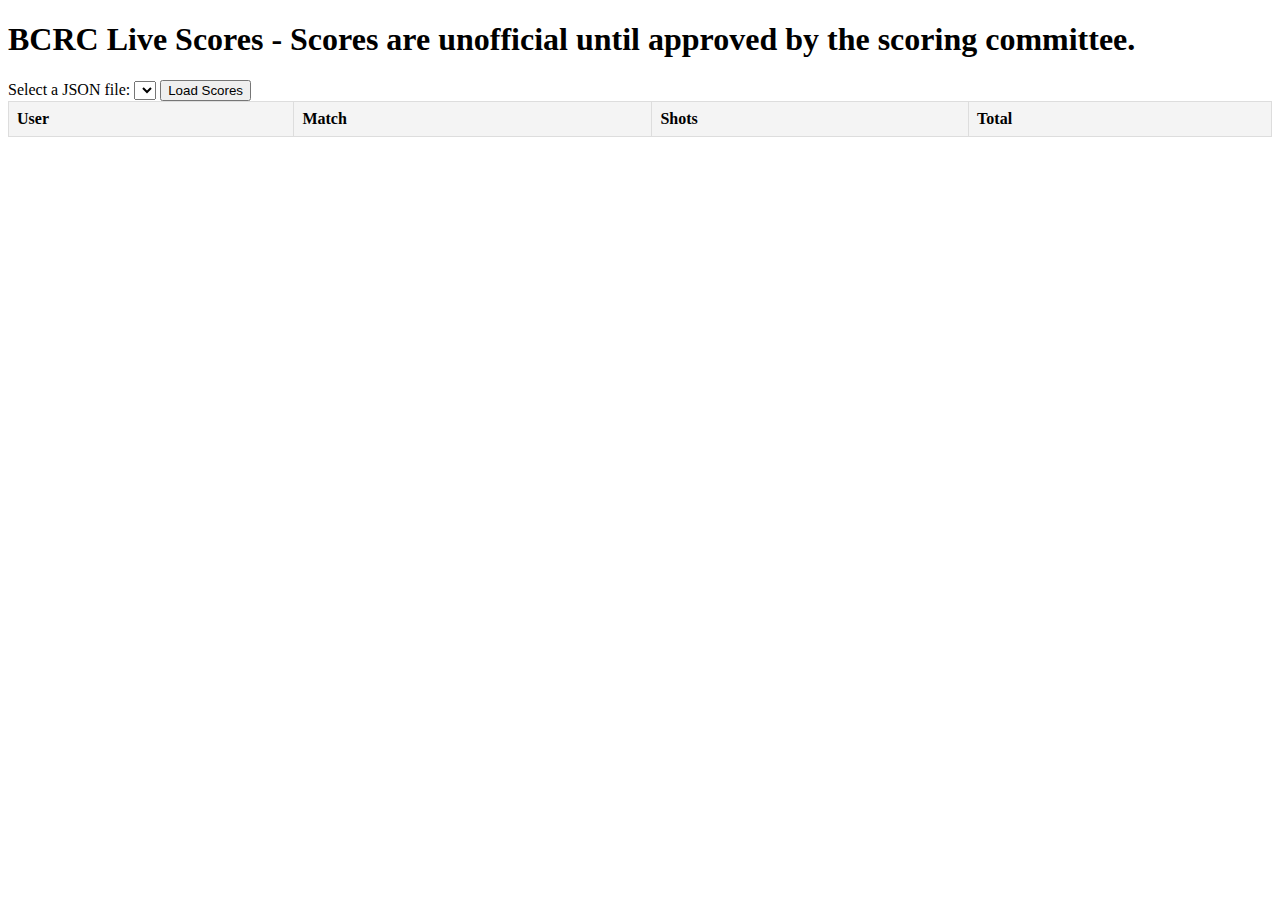
<file: index-org.html>
<!DOCTYPE html>
<html lang="en">
<head>
    <meta charset="UTF-8">
    <meta name="viewport" content="width=device-width, initial-scale=1.0">
    <title>BCRC Live Scores - unofficial until approved</title>
    <style>
        table {
            width: 100%;
            border-collapse: collapse;
        }
        th, td {
            border: 1px solid #ddd;
            padding: 8px;
            text-align: left;
        }
        th {
            background-color: #f4f4f4;
        }
    </style>
</head>
<body>
    <h1>BCRC Live Scores - Scores are unofficial until approved by the scoring committee.</h1>

    <label for="fileSelect">Select a JSON file:</label>
    <select id="fileSelect"></select>
    <button onclick="fetchScores()">Load Scores</button>

    <table id="scoresTable">
        <thead>
            <tr>
                <th>User</th>
                <th>Match</th>
                <th>Shots</th>
                <th>Total</th>
            </tr>
        </thead>
        <tbody></tbody>
    </table>

    <script>
        const repoOwner = "tghaines"; // Replace with your GitHub username
        const repoName = "bcrc-live-scores"; // Replace with your repository name
        const repoUrl = `https://api.github.com/repos/${repoOwner}/${repoName}/contents/`;

        async function loadFileList() {
            try {
                const response = await fetch(repoUrl);
                if (!response.ok) throw new Error("Failed to fetch file list");
                const files = await response.json();

                const fileSelect = document.getElementById("fileSelect");
                fileSelect.innerHTML = ""; // Clear previous options
                
                files.forEach(file => {
                    if (file.name.endsWith(".json")) {
                        const option = document.createElement("option");
                        option.value = file.name;
                        option.textContent = file.name;
                        fileSelect.appendChild(option);
                    }
                });

                // Automatically select the first file if available
                if (fileSelect.options.length > 0) {
                    fileSelect.selectedIndex = 0;
                }
            } catch (error) {
                console.error("Error fetching file list:", error);
            }
        }

        async function fetchScores() {
            const fileName = document.getElementById("fileSelect").value;
            if (!fileName) {
                alert("Please select a file.");
                return;
            }

            const fileUrl = `https://raw.githubusercontent.com/${repoOwner}/${repoName}/main/${fileName}`; // Adjust "main" to your branch if needed

            try {
                const response = await fetch(fileUrl);
                if (!response.ok) throw new Error("Failed to fetch data");
                const jsonData = await response.json();

                const sortedData = jsonData.sort((a, b) => a.user.localeCompare(b.user));
                const tableBody = document.querySelector("#scoresTable tbody");
                tableBody.innerHTML = "";

                sortedData.forEach(score => {
                    const row = document.createElement("tr");
                    row.innerHTML = `
                        <td>${score.user}</td>
                        <td>${score.match}</td>
                        <td>${score.shots}</td>
                        <td>${score.total}</td>
                    `;
                    tableBody.appendChild(row);
                });
            } catch (error) {
                console.error("Error fetching scores:", error);
                alert("Failed to load JSON file. Check the filename or file availability.");
            }
        }

        // Load available JSON files on page load
        window.onload = loadFileList;
    </script>
</body>
</html>
</file>
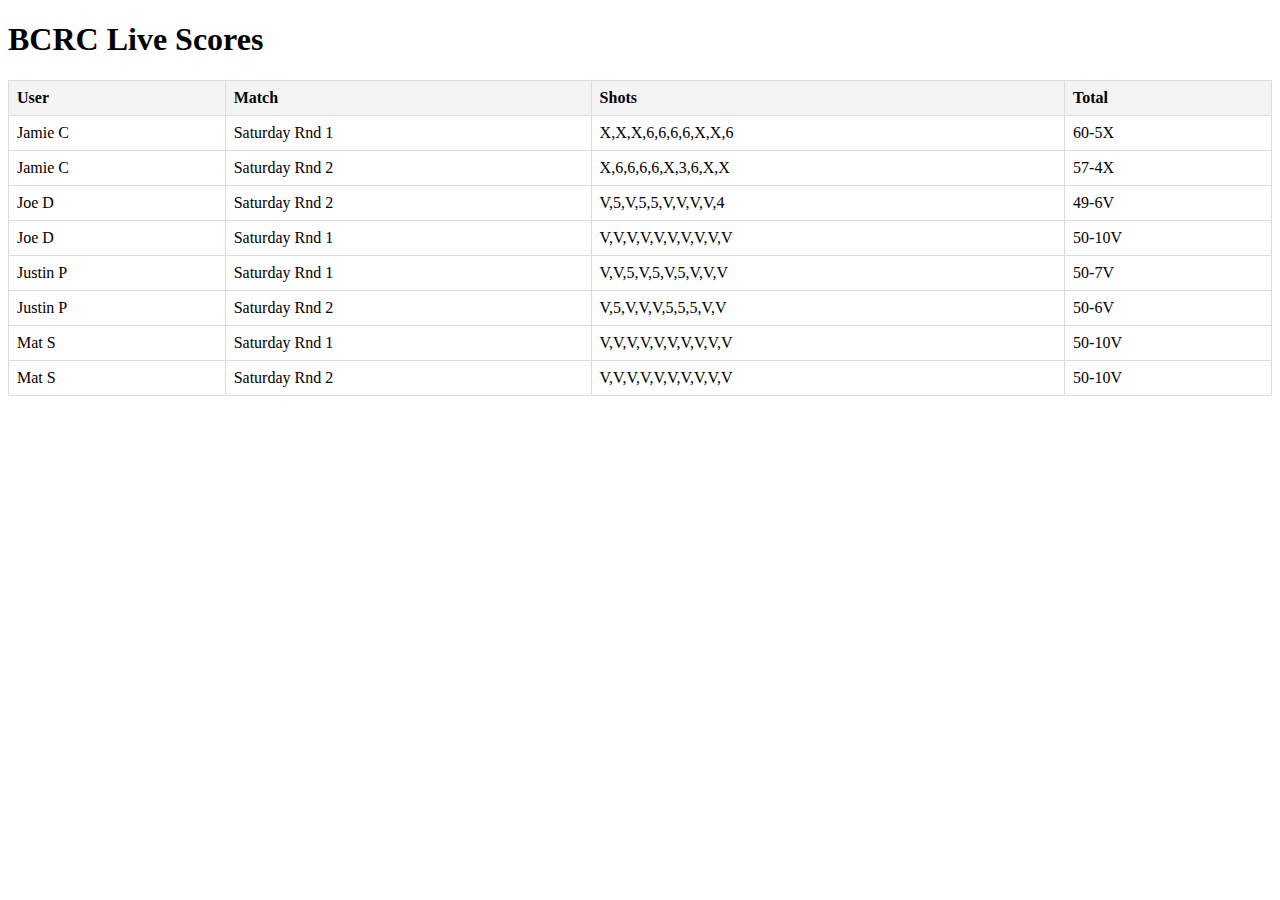
<file: index_old.html>
<!DOCTYPE html>
<html lang="en">
<head>
    <meta charset="UTF-8">
    <meta name="viewport" content="width=device-width, initial-scale=1.0">
    <title>BCRC Live Scores</title>
    <style>
        table {
            width: 100%;
            border-collapse: collapse;
        }
        th, td {
            border: 1px solid #ddd;
            padding: 8px;
            text-align: left;
        }
        th {
            background-color: #f4f4f4;
        }
    </style>
</head>
<body>
    <h1>BCRC Live Scores</h1>
    <table id="scoresTable">
        <thead>
            <tr>
                <th>User</th>
                <th>Match</th>
                <th>Shots</th>
                <th>Total</th>
            </tr>
        </thead>
        <tbody></tbody>
    </table>

    <script>
        async function fetchScores() {
            const url = "https://tghaines.github.io/bcrc-live-scores/TS_scores_May_07.json"; // Replace with actual GitHub URL
            try {
                const response = await fetch(url);
                if (!response.ok) throw new Error("Failed to fetch data");
                const jsonData = await response.json();

                const sortedData = jsonData.sort((a, b) => a.user.localeCompare(b.user));
                const tableBody = document.querySelector("#scoresTable tbody");
                tableBody.innerHTML = "";

                sortedData.forEach(score => {
                    const row = document.createElement("tr");
                    row.innerHTML = `
                        <td>${score.user}</td>
                        <td>${score.match}</td>
                        <td>${score.shots}</td>
                        <td>${score.total}</td>
                    `;
                    tableBody.appendChild(row);
                });
            } catch (error) {
                console.error("Error fetching scores:", error);
            }
        }

        fetchScores();
    </script>
</body>
</html>
</file>
